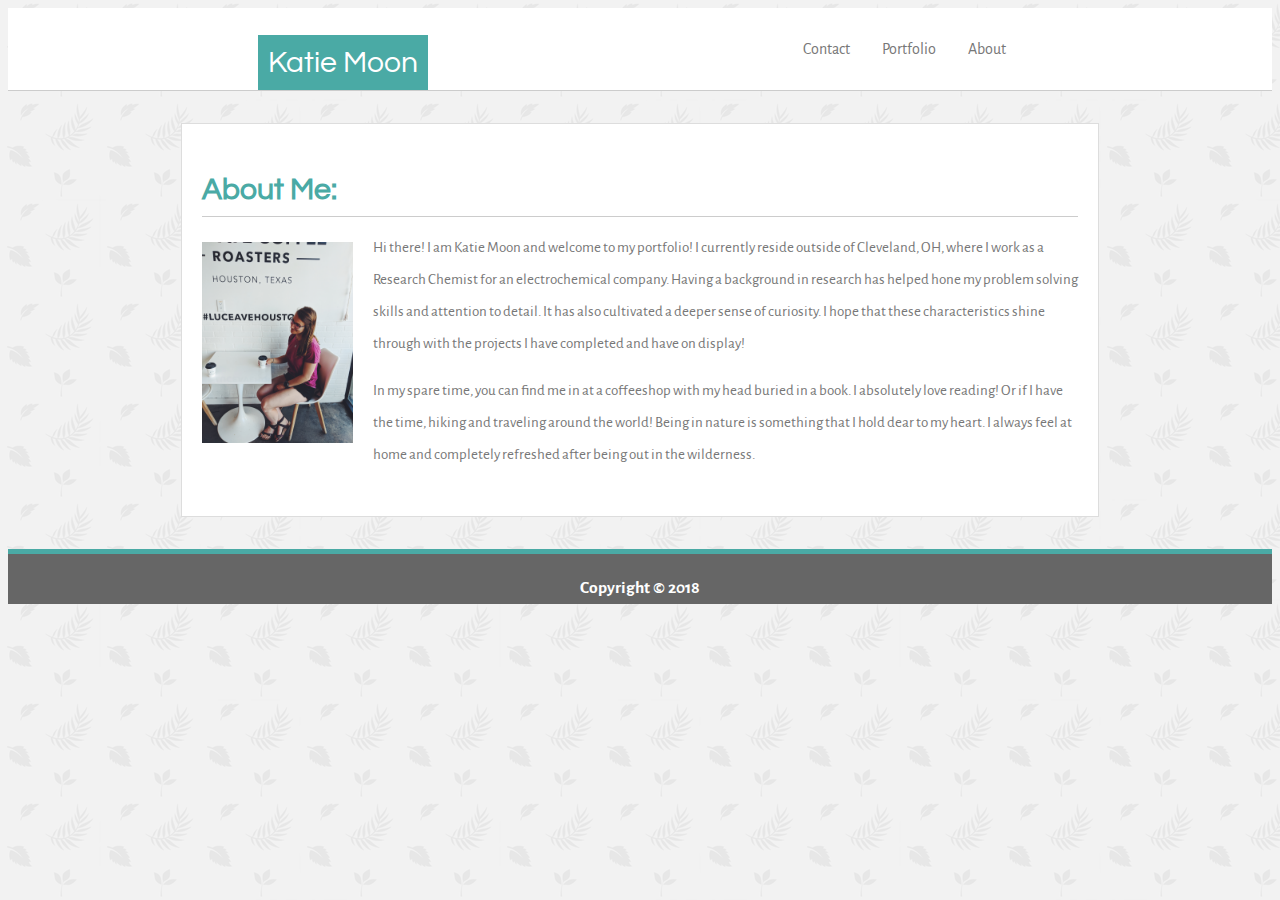
<file: index.html>
<!DOCTYPE html>
<html lang="en-us">
 <head>
     <meta charset="UTF-8">
     <title>About Me Page</title>
     <link href="https://fonts.googleapis.com/css?family=Questrial" rel="stylesheet">
     <link href="https://fonts.googleapis.com/css?family=Alegreya+Sans" rel="stylesheet">
     <link rel="stylesheet" type="text/css" href="assets/css/style.css">
</head>

 <body>
    <header>
    <div class="navbar">
        <a href="index.html" class="homelink">Katie Moon</a>

        <div class="nav">
            <a href="index.html">About</a>
            <a href="portfolio.html">Portfolio</a>
            <a href="contact.html">Contact</a>
        </div>
    </div>
    </header>

 <br>

    <div class="clearfix">
         <section id="main-bio">
            <h1>About Me:</h1>
            <img src="assets/images/2018-04-29 08.00.55 2.jpg" alt="Coffee at Luce Avenue Roasters" width="151" height="201" id="bio-image">
            <p>Hi there! I am Katie Moon and welcome to my portfolio! I currently reside outside of Cleveland, OH, where I work as a Research Chemist for an electrochemical company. Having a background in research has helped hone my problem solving skills and attention to detail. It has also cultivated a deeper sense of curiosity. I hope that these characteristics shine through with the projects I have completed and have on display!</p>
            <p>In my spare time, you can find me in at a coffeeshop with my head buried in a book. I absolutely love reading! Or if I have the time, hiking and traveling around the world! Being in nature is something that I hold dear to my heart. I always feel at home and completely refreshed after being out in the wilderness.</p>
         </section>
    </div>

<br>

        <footer>
            <h3>Copyright &copy; 2018</h3>
        </footer>
    </body>
</html>
</file>
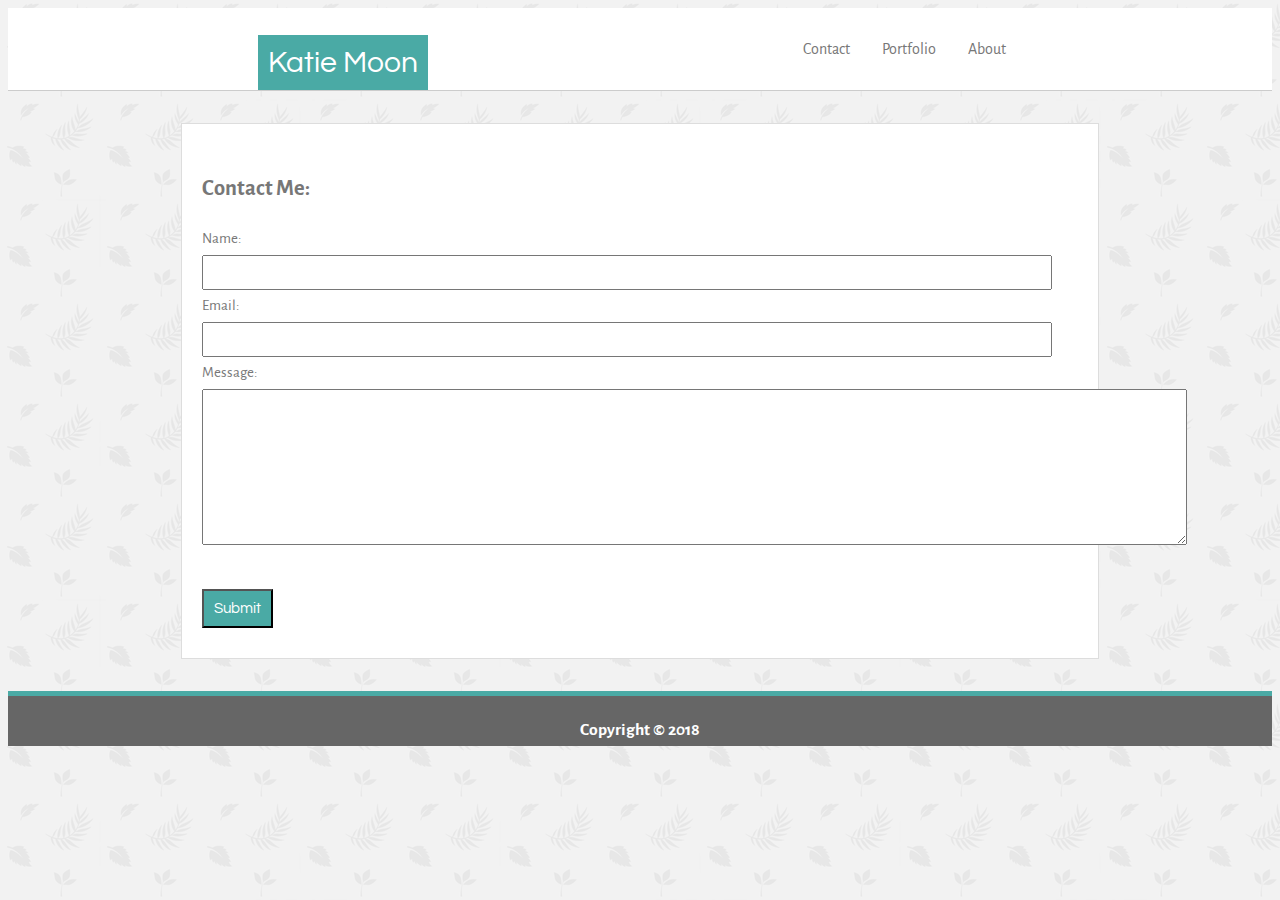
<file: contact.html>
<!DOCTYPE html>
<html lang="en-us">
 <head>
     <meta charset="UTF-8">
     <title>Contact Me</title>
     <link href="https://fonts.googleapis.com/css?family=Questrial" rel="stylesheet">
     <link href="https://fonts.googleapis.com/css?family=Alegreya+Sans" rel="stylesheet">
     <link rel="stylesheet" type="text/css" href="assets/css/style.css">
</head>

 <body>
     <header>
        <div class="navbar">
         <a href="index.html" class="homelink">Katie Moon</a>
            
            <div class="nav">
              <a href="index.html">About</a>
              <a href="portfolio.html">Portfolio</a>
              <a href="contact.html">Contact</a>
            </div>

        </div>
     </header>

<br>

    <section id="contact">
       <h2>Contact Me:</h2>
        <form>
            Name:<br>
            <input id="name" type="text" name="fullname"><br>
            Email:<br>
            <input id="email" type="text" name="email"><br>
            Message:<br>
            <textarea rows="10" cols="120"></textarea><br><br>
            <input id="submit" type="submit" name="submit">
        </form>
    </section>
   <div class="push"></div>
</div>

<br>

   <footer>
       <h3>Copyright &copy; 2018</h3>
   </footer>
</body>
</html>
</file>
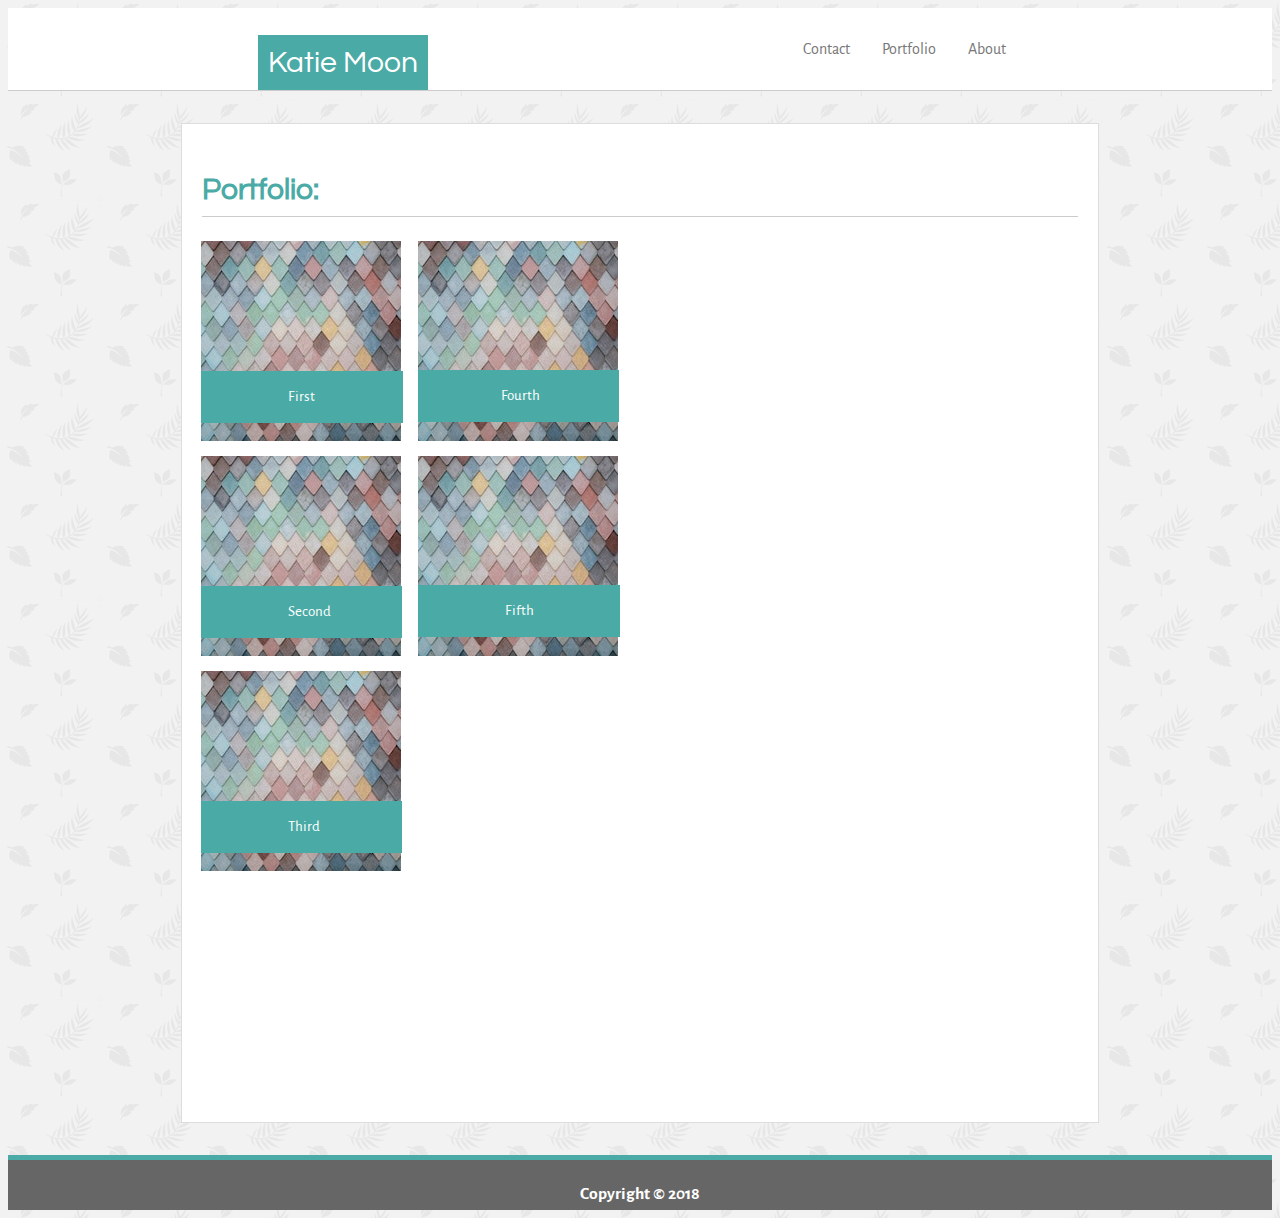
<file: portfolio.html>
<!DOCTYPE html>
<html lang="en-us">
 <head>
     <meta charset="UTF-8">
     <title>Portfolio Page</title>
     <link href="https://fonts.googleapis.com/css?family=Questrial" rel="stylesheet">
     <link href="https://fonts.googleapis.com/css?family=Alegreya+Sans" rel="stylesheet">
     <link rel="stylesheet" type="text/css" href="assets/css/style.css">
</head>

 <body>
    <header>
    <div class="navbar">
        <a href="index.html" class="homelink">Katie Moon</a>

        <div class="nav">
            <a href="index.html">About</a>
            <a href="portfolio.html">Portfolio</a>
            <a href="contact.html">Contact</a>
        </div>
    </div>
    </header>

<br>

    <div class="box">
        <section id="portfolio">
           <h1>Portfolio:</h1>
                <img class="first" src="assets/images/200x200.jpg" alt="placeholder">
                    <div class="first-text">First</div>
                <img class="second" src="assets/images/200x200.jpg" alt="placeholder">
                    <div class="second-text">Second</div>
                <img class="third" src="assets/images/200x200.jpg" alt="placeholder">
                    <div class="third-text">Third</div>
                <img class="fourth" src="assets/images/200x200.jpg" alt="placeholder">
                    <div class="fourth-text">Fourth</div>
                <img class="fifth" src="assets/images/200x200.jpg" alt="placeholder">
                    <div class="fifth-text">Fifth</div>
        </section>
    </div>

<br>

    <footer>
            <h3>Copyright &copy; 2018</h3>
        </footer>
    </body>
</html>
</file>
<file: assets/css/style.css>
* {
    box-sizing: border-box;
}

body {
    font-family: 'Alegreya Sans', sans-serif;
    font-size: 15px;
    line-height: 32px;
    color: #777777;
    background-image: url("../images/leaves-pattern/leaves-pattern.png");
    height: 100%;
}

.navbar {
    overflow: hidden;
    background-color: #ffffff;
    border-bottom: 1px solid;
    border-color: #cccccc;
    position: relative;
    padding: 0 250px 0 250px;
}

.navbar .nav a {
    float: right;
    display: block;
    color: #777777;
    text-align: center;
    padding: 25px 16px;
    text-decoration: none;
    font-size: 16px;
}

.homelink {
    font-family: 'Questrial', sans-serif;
    display: inline-block;
    float: left;
    background-color: #4aaaa5;
    line-height: 35px;
    height: 55px;
    padding: 10px;
    color: #ffffff;
    text-decoration: none;
    font-size: 30px;
    position: absolute;
    bottom: 0;
}

#main-bio {
    background-color: #ffffff;
    width: 918px;
    margin: 0 auto 0 auto;
    padding: 30px 20px 30px 20px;
    border: solid 1px;
    border-color: #dddddd;
}

h1 {
    font-family: 'Questrial', sans-serif;
    color: #4aaaa5;
    text-align: left;
    border-bottom: solid 1px;
    border-color: #cccccc;
    margin-bottom: 10px;
    padding-bottom: 10px;
}

.clearfix::after {
    content: "";
    display: table;
    clear: both;
}

img {
    float: left;
    margin-right: 20px;
    margin-top: 15px;
}

p {
    text-align: left;
}

.box {
    position: relative;
    width: 918px;
    height: 1000px;
    margin: 0 auto 0 auto;
}

#portfolio {
    background-color: #ffffff;
    height: 1000px;
    padding: 30px 20px 30px 20px;
    border: solid 1px;
    border-color: #dddddd;
}

.first {
    position: absolute;
    top: 103px;
    left: 20px;
}

.first-text {
    position: absolute;
    color: #ffffff;
    background-color: #4aaaa5;
    padding: 10px 88px 10px 87px;
    top: 248px;
    left: 20px;
}

.second {
    position: absolute;
    top: 318px;
    left: 20px;
}

.second-text {
    position: absolute;
    color: #ffffff;
    background-color: #4aaaa5;
    padding: 10px 71px 10px 87px;
    top: 463px;
    left: 20px;
}

.third {
    position: absolute;
    top: 533px;
    left: 20px
}

.third-text {
    position: absolute;
    color: #ffffff;
    background-color: #4aaaa5;
    padding: 10px 82px 10px 87px;
    top: 678px;
    left: 20px;
}

.fourth {
    position: absolute;
    top: 103px;
    left: 237px;
}

.fourth-text {
    position: absolute;
    color: #ffffff;
    background-color: #4aaaa5;
    padding: 10px 79px 10px 83px;
    top: 247px;
    left: 237px;
}

.fifth {
    position: absolute;
    top: 318px;
    left: 237px
}

.fifth-text {
    position: absolute;
    color: #ffffff;
    background-color: #4aaaa5;
    padding: 10px 86px 10px 87px;
    top: 462px;
    left: 237px;
}

#contact {
    background-color: #ffffff;
    width: 918px;
    margin: 0 auto 0 auto;
    padding: 30px 20px 30px 20px;
    border: solid 1px;
    border-color: #dddddd;
}

form {
    text-align: left;
}

#name, #email {
    text-align: left;
    width: 850px;
    height: 35px;
}

#submit {
    font-family: 'Questrial', sans-serif;
    color: white;
    font-size: 15px;
    background-color: #4aaaa5;
    padding: 10px;
}

footer, #push {
    width: 100%;
    height: 55px;
    background-color: #666666;
    color: white;
    border-top: solid 5px;
    border-color: #4aaaa5;
    text-align: center;
}
</file>
